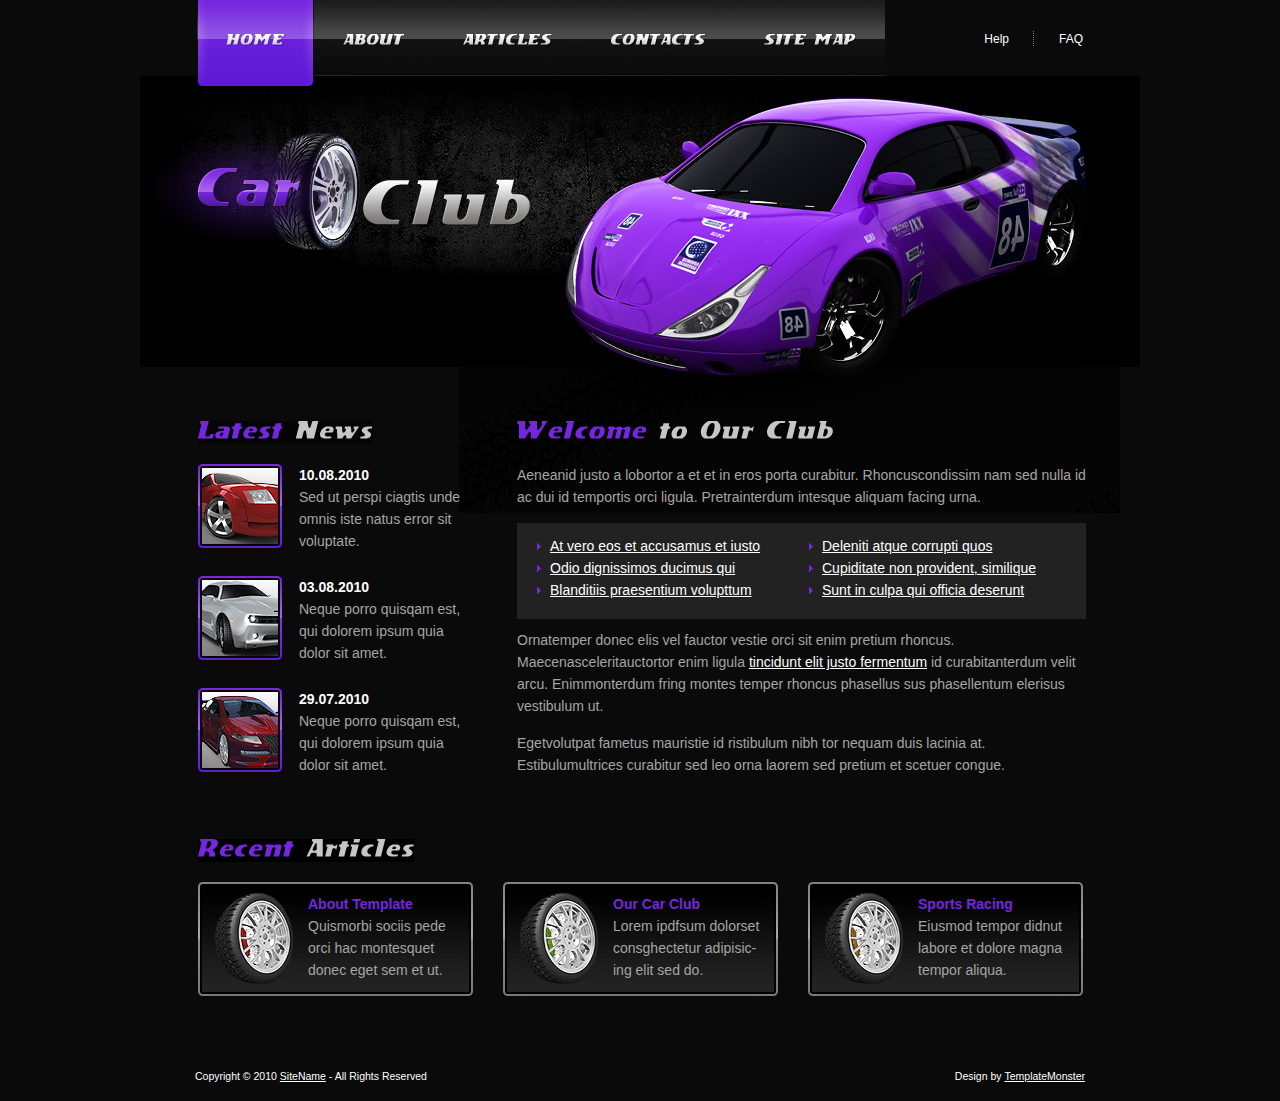
<file: index.html>
<!DOCTYPE html>
<html lang="en">
<head>
<title>Car Club</title>
<meta charset="utf-8">
<link rel="stylesheet" href="css/reset.css" type="text/css" media="all">
<link rel="stylesheet" href="css/layout.css" type="text/css" media="all">
<link rel="stylesheet" href="css/style.css" type="text/css" media="all">
<script type="text/javascript" src="js/jquery-1.4.2.min.js" ></script>
<script src="js/rollover.js" type="text/javascript"></script>
<script type="text/javascript" src="js/script.js"></script>
<!--[if lt IE 7]>
<link rel="stylesheet" href="css/ie6.css" type="text/css" media="screen">
<script type="text/javascript" src="js/ie_png.js"></script>
<script type="text/javascript">ie_png.fix('.png, h1 a, .box');</script>
<![endif]-->
<!--[if lt IE 9]><script type="text/javascript" src="js/html5.js"></script><![endif]-->
</head>
<body id="page1" onLoad="MM_preloadImages('images/m1-act.gif','images/m2-act.gif','images/m3-act.gif','images/m4-act.gif','images/m5-act.gif')">
<!-- START PAGE SOURCE -->
<header>
  <div class="container">
    <figure><img src="images/1page-header-img.jpg"></figure>
    <h1><a href="#"></a></h1>
    <ul class="top-menu">
      <li><a href="#">Help</a></li>
      <li class="last"><a href="#">FAQ</a></li>
    </ul>
    <!-- <form action="#" id="search-form">
      <fieldset>
        <!-- <div class="rowElem"> <span>
          <input type="text">
          </span> <a href="#"><img src="images/button-search.gif"></a> </div>
      </fieldset>
    </form> --> 
    <nav>
      <ul>
        <li><a href="index.html" onMouseOut="MM_swapImgRestore()" onMouseOver="MM_swapImage('m1','','images/m1-act.gif',1)"><img src="images/m1-act.gif" id="m1"></a></li>
        <li><a href="about-us.html" onMouseOut="MM_swapImgRestore()" onMouseOver="MM_swapImage('m2','','images/m2-act.gif',1)"><img src="images/m2.gif" id="m2"></a></li>
        <li><a href="articles.html" onMouseOut="MM_swapImgRestore()" onMouseOver="MM_swapImage('m3','','images/m3-act.gif',1)"><img src="images/m3.gif" id="m3"></a></li>
        <li><a href="contact-us.html" onMouseOut="MM_swapImgRestore()" onMouseOver="MM_swapImage('m4','','images/m4-act.gif',1)"><img src="images/m4.gif" id="m4"></a></li>
        <li><a href="sitemap.html" onMouseOut="MM_swapImgRestore()" onMouseOver="MM_swapImage('m5','','images/m5-act.gif',1)"><img src="images/m5.gif" id="m5"></a></li>
      </ul>
    </nav>
  </div>
</header>
<section id="content">
  <div class="container">
    <div class="inside">
      <div class="wrapper">
        <article class="col-1"> <img src="images/1page-title1.gif" class="title">
          <ul class="list">
            <li><a href="#"><img src="images/1page-img1.jpg"><strong>10.08.2010</strong>Sed ut perspi ciagtis unde omnis iste natus error sit voluptate.</a></li>
            <li><a href="#"><img src="images/1page-img2.jpg"><strong>03.08.2010</strong>Neque porro quisqam est, qui dolorem ipsum quia dolor sit amet.</a></li>
            <li><a href="#"><img src="images/1page-img3.jpg"><strong>29.07.2010</strong>Neque porro quisqam est, qui dolorem ipsum quia dolor sit amet.</a></li>
          </ul>
        </article>
        <article class="col-2"> <img src="images/1page-title2.gif" class="title">
          <p>Aeneanid justo a lobortor a et et in eros porta curabitur. Rhoncuscondissim nam sed nulla id ac dui id temportis orci ligula. Pretrainterdum intesque aliquam facing urna.</p>
          <div class="box">
            <div class="inner">
              <div class="wrapper">
                <ul class="list1 col-1">
                  <li><a href="#">At vero eos et accusamus et iusto</a></li>
                  <li><a href="#">Odio dignissimos ducimus qui</a></li>
                  <li><a href="#">Blanditiis praesentium volupttum</a></li>
                </ul>
                <ul class="list1 col-2">
                  <li><a href="#">Deleniti atque corrupti quos</a></li>
                  <li><a href="#">Cupiditate non provident, similique</a></li>
                  <li><a href="#">Sunt in culpa qui officia deserunt</a></li>
                </ul>
              </div>
            </div>
          </div>
          <p>Ornatemper donec elis vel fauctor vestie orci sit enim pretium rhoncus. Maecenasceleritauctortor enim ligula <a href="#">tincidunt elit justo fermentum</a> id curabitanterdum velit arcu. Enimmonterdum fring montes temper rhoncus phasellus sus phasellentum elerisus vestibulum ut.</p>
          <p class="p0">Egetvolutpat fametus mauristie id ristibulum nibh tor nequam duis lacinia at. Estibulumultrices curabitur sed leo orna laorem sed pretium et scetuer congue. </p>
        </article>
      </div>
    </div>
  </div>
</section>
<aside>
  <div class="container">
    <div class="inside"> <img src="images/extra-title.gif" class="title">
      <ul class="banners">
        <li><span><span><span><img src="images/icon1.gif"><strong>About Template</strong>Quismorbi sociis pede orci hac montesquet donec eget sem et ut.</span></span></span></li>
        <li><span><span><span><img src="images/icon2.gif"><strong>Our Car Club</strong>Lorem ipdfsum dolorset consghectetur adipisic- ing elit sed do.</span></span></span></li>
        <li class="last"><span><span><span><img src="images/icon3.gif"><strong>Sports Racing</strong>Eiusmod tempor didnut labore et dolore magna tempor aliqua.</span></span></span></li>
      </ul>
    </div>
  </div>
</aside>
<footer>
  <div class="footerlink">
    <p class="lf">Copyright &copy; 2010 <a href="#">SiteName</a> - All Rights Reserved</p>
    <p class="rf">Design by <a href="http://www.templatemonster.com/">TemplateMonster</a></p>
    <div style="clear:both;"></div>
  </div>
</footer>
<!-- END PAGE SOURCE -->
</body>
</html>
</file>
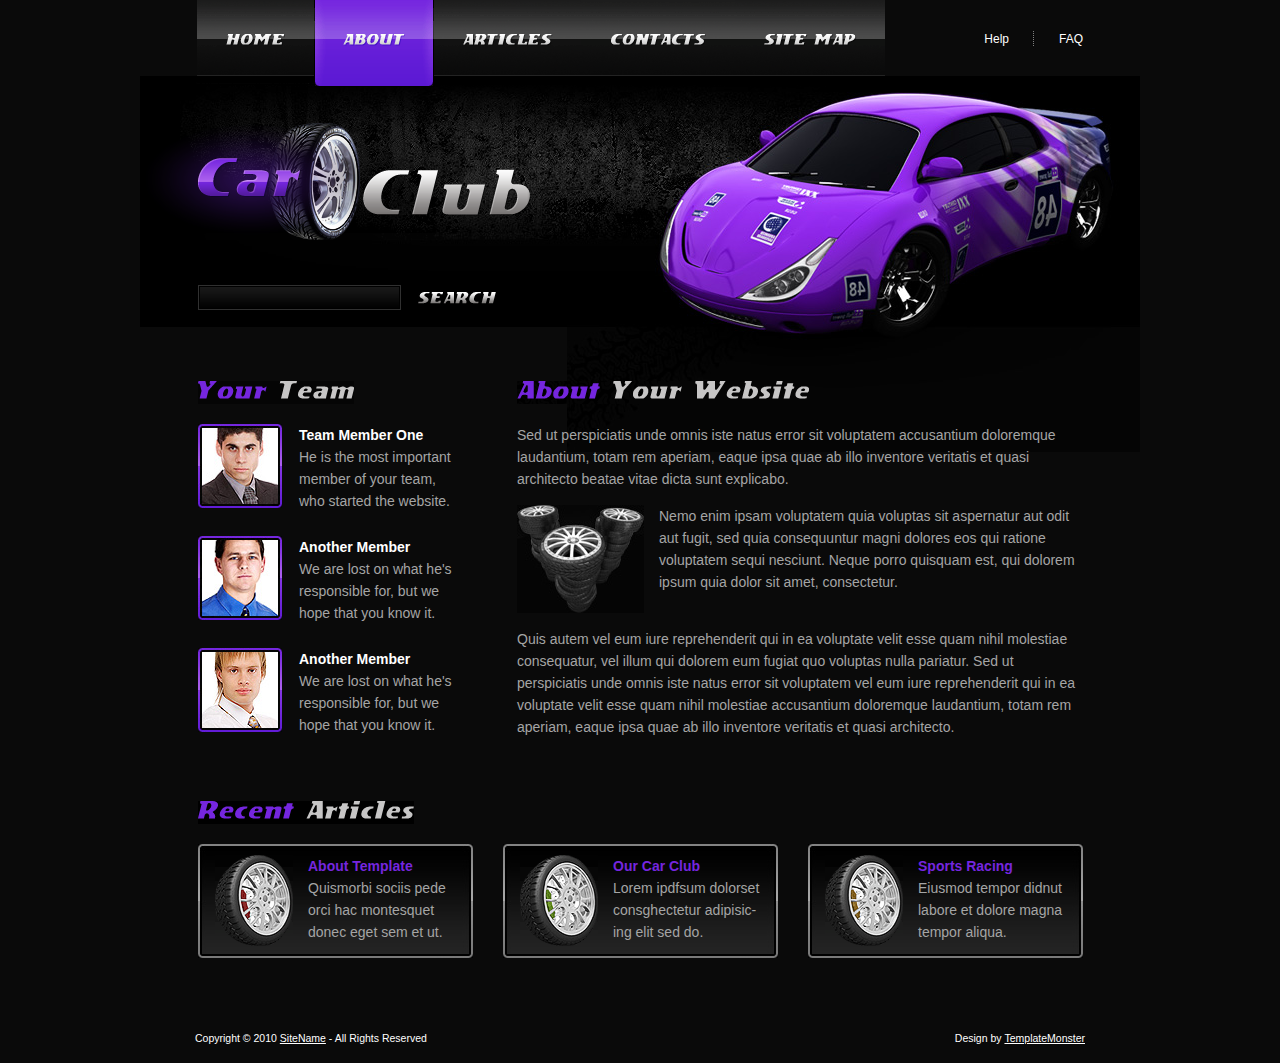
<file: about-us.html>
<!DOCTYPE html>
<html lang="en">
<head>
<title>Car Club | About Us</title>
<meta charset="utf-8">
<link rel="stylesheet" href="css/reset.css" type="text/css" media="all">
<link rel="stylesheet" href="css/layout.css" type="text/css" media="all">
<link rel="stylesheet" href="css/style.css" type="text/css" media="all">
<script type="text/javascript" src="js/jquery-1.4.2.min.js" ></script>
<script src="js/rollover.js" type="text/javascript"></script>
<script type="text/javascript" src="js/script.js"></script>
<!--[if lt IE 7]>
<link rel="stylesheet" href="css/ie6.css" type="text/css" media="screen">
<script type="text/javascript" src="js/ie_png.js"></script>
<script type="text/javascript">ie_png.fix('.png, h1 a, .box');</script>
<![endif]-->
<!--[if lt IE 9]><script type="text/javascript" src="js/html5.js"></script><![endif]-->
</head>
<body id="page2" onLoad="MM_preloadImages('images/m1-act.gif','images/m2-act.gif','images/m3-act.gif','images/m4-act.gif','images/m5-act.gif')">
<!-- START PAGE SOURCE -->
<header>
  <div class="container">
    <figure><img src="images/header-img.jpg"></figure>
    <h1><a href="#"></a></h1>
    <ul class="top-menu">
      <li><a href="#">Help</a></li>
      <li class="last"><a href="#">FAQ</a></li>
    </ul>
    <form action="#" id="search-form">
      <fieldset>
        <div class="rowElem"> <span>
          <input type="text">
          </span> <a href="#"><img src="images/button-search.gif"></a> </div>
      </fieldset>
    </form>
    <nav>
      <ul>
        <li><a href="index.html" onMouseOut="MM_swapImgRestore()" onMouseOver="MM_swapImage('m1','','images/m1-act.gif',1)"><img src="images/m1.gif" id="m1"></a></li>
        <li><a href="about-us.html" onMouseOut="MM_swapImgRestore()" onMouseOver="MM_swapImage('m2','','images/m2-act.gif',1)"><img src="images/m2-act.gif" id="m2"></a></li>
        <li><a href="articles.html" onMouseOut="MM_swapImgRestore()" onMouseOver="MM_swapImage('m3','','images/m3-act.gif',1)"><img src="images/m3.gif" id="m3"></a></li>
        <li><a href="contact-us.html" onMouseOut="MM_swapImgRestore()" onMouseOver="MM_swapImage('m4','','images/m4-act.gif',1)"><img src="images/m4.gif" id="m4"></a></li>
        <li><a href="sitemap.html" onMouseOut="MM_swapImgRestore()" onMouseOver="MM_swapImage('m5','','images/m5-act.gif',1)"><img src="images/m5.gif" id="m5"></a></li>
      </ul>
    </nav>
  </div>
</header>
<section id="content">
  <div class="container">
    <div class="inside">
      <div class="wrapper">
        <article class="col-1"> <img src="images/2page-title1.gif" class="title">
          <ul class="list">
            <li><img src="images/2page-img1.jpg"><strong>Team Member One</strong>He is the most important member of your team, who started the website. </li>
            <li><img src="images/2page-img2.jpg"><strong>Another Member</strong>We are lost on what he's responsible for, but we hope that you know it.</li>
            <li><img src="images/2page-img3.jpg"><strong>Another Member</strong>We are lost on what he's responsible for, but we hope that you know it.</li>
          </ul>
        </article>
        <article class="col-2"> <img src="images/2page-title2.gif" class="title">
          <p>Sed ut perspiciatis unde omnis iste natus error sit voluptatem accusantium doloremque laudantium, totam rem aperiam, eaque ipsa quae ab illo inventore veritatis et quasi architecto beatae vitae dicta sunt explicabo.</p>
          <div class="img-box"> <img src="images/2page-img4.jpg">Nemo enim ipsam voluptatem quia voluptas sit aspernatur aut odit aut fugit, sed quia consequuntur magni dolores eos qui ratione voluptatem sequi nesciunt. Neque porro quisquam est, qui dolorem ipsum quia dolor sit amet, consectetur. </div>
          <p class="p0">Quis autem vel eum iure reprehenderit qui in ea voluptate velit esse quam nihil molestiae consequatur, vel illum qui dolorem eum fugiat quo voluptas nulla pariatur. Sed ut perspiciatis unde omnis iste natus error sit voluptatem vel eum iure reprehenderit qui in ea voluptate velit esse quam nihil molestiae accusantium doloremque laudantium, totam rem aperiam, eaque ipsa quae ab illo inventore veritatis et quasi architecto.</p>
        </article>
      </div>
    </div>
  </div>
</section>
<aside>
  <div class="container">
    <div class="inside"> <img src="images/extra-title.gif" class="title">
      <ul class="banners">
        <li><span><span><span><img src="images/icon1.gif"><strong>About Template</strong>Quismorbi sociis pede orci hac montesquet donec eget sem et ut.</span></span></span></li>
        <li><span><span><span><img src="images/icon2.gif"><strong>Our Car Club</strong>Lorem ipdfsum dolorset consghectetur adipisic- ing elit sed do.</span></span></span></li>
        <li class="last"><span><span><span><img src="images/icon3.gif"><strong>Sports Racing</strong>Eiusmod tempor didnut labore et dolore magna tempor aliqua.</span></span></span></li>
      </ul>
    </div>
  </div>
</aside>
<footer>
  <div class="footerlink">
    <p class="lf">Copyright &copy; 2010 <a href="#">SiteName</a> - All Rights Reserved</p>
    <p class="rf">Design by <a href="http://www.templatemonster.com/">TemplateMonster</a></p>
    <div style="clear:both;"></div>
  </div>
</footer>
<!-- END PAGE SOURCE -->
</body>
</html>
</file>
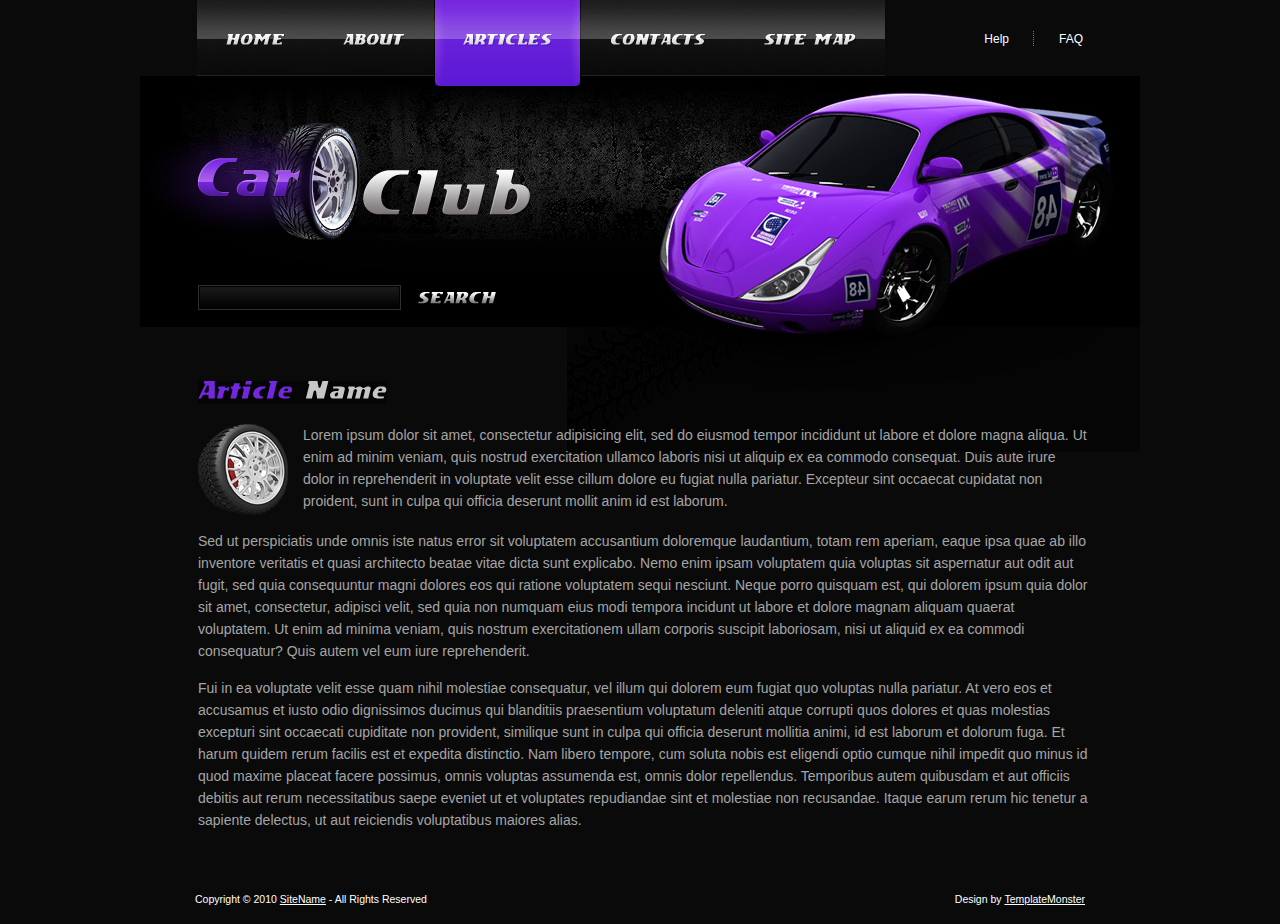
<file: article.html>
<!DOCTYPE html>
<html lang="en">
<head>
<title>Car Club | Article</title>
<meta charset="utf-8">
<link rel="stylesheet" href="css/reset.css" type="text/css" media="all">
<link rel="stylesheet" href="css/layout.css" type="text/css" media="all">
<link rel="stylesheet" href="css/style.css" type="text/css" media="all">
<script type="text/javascript" src="js/jquery-1.4.2.min.js" ></script>
<script src="js/rollover.js" type="text/javascript"></script>
<script type="text/javascript" src="js/script.js"></script>
<!--[if lt IE 7]>
<link rel="stylesheet" href="css/ie6.css" type="text/css" media="screen">
<script type="text/javascript" src="js/ie_png.js"></script>
<script type="text/javascript">ie_png.fix('.png, h1 a, .box');</script>
<![endif]-->
<!--[if lt IE 9]><script type="text/javascript" src="js/html5.js"></script><![endif]-->
</head>
<body id="page4" onLoad="MM_preloadImages('images/m1-act.gif','images/m2-act.gif','images/m3-act.gif','images/m4-act.gif','images/m5-act.gif')">
<!-- START PAGE SOURCE -->
<header>
  <div class="container">
    <figure><img src="images/header-img.jpg"></figure>
    <h1><a href="#"></a></h1>
    <ul class="top-menu">
      <li><a href="#">Help</a></li>
      <li class="last"><a href="#">FAQ</a></li>
    </ul>
    <form action="#" id="search-form">
      <fieldset>
        <div class="rowElem"> <span>
          <input type="text">
          </span> <a href="#"><img src="images/button-search.gif"></a> </div>
      </fieldset>
    </form>
    <nav>
      <ul>
        <li><a href="index.html" onMouseOut="MM_swapImgRestore()" onMouseOver="MM_swapImage('m1','','images/m1-act.gif',1)"><img src="images/m1.gif" id="m1"></a></li>
        <li><a href="about-us.html" onMouseOut="MM_swapImgRestore()" onMouseOver="MM_swapImage('m2','','images/m2-act.gif',1)"><img src="images/m2.gif" id="m2"></a></li>
        <li><a href="articles.html" onMouseOut="MM_swapImgRestore()" onMouseOver="MM_swapImage('m3','','images/m3-act.gif',1)"><img src="images/m3-act.gif" id="m3"></a></li>
        <li><a href="contact-us.html" onMouseOut="MM_swapImgRestore()" onMouseOver="MM_swapImage('m4','','images/m4-act.gif',1)"><img src="images/m4.gif" id="m4"></a></li>
        <li><a href="sitemap.html" onMouseOut="MM_swapImgRestore()" onMouseOver="MM_swapImage('m5','','images/m5-act.gif',1)"><img src="images/m5.gif" id="m5"></a></li>
      </ul>
    </nav>
  </div>
</header>
<section id="content">
  <div class="container">
    <div class="inside"> <img src="images/4page-title.gif" class="title">
      <div class="img-box"> <img src="images/icon4.png" class="png">Lorem ipsum dolor sit amet, consectetur adipisicing elit, sed do eiusmod tempor incididunt ut labore et dolore magna aliqua. Ut enim ad minim veniam, quis nostrud exercitation ullamco laboris nisi ut aliquip ex ea commodo consequat. Duis aute irure dolor in reprehenderit in voluptate velit esse cillum dolore eu fugiat nulla pariatur. Excepteur sint occaecat cupidatat non proident, sunt in culpa qui officia deserunt mollit anim id est laborum. </div>
      <p>Sed ut perspiciatis unde omnis iste natus error sit voluptatem accusantium doloremque laudantium, totam rem aperiam, eaque ipsa quae ab illo inventore veritatis et quasi architecto beatae vitae dicta sunt explicabo. Nemo enim ipsam voluptatem quia voluptas sit aspernatur aut odit aut fugit, sed quia consequuntur magni dolores eos qui ratione voluptatem sequi nesciunt. Neque porro quisquam est, qui dolorem ipsum quia dolor sit amet, consectetur, adipisci velit, sed quia non numquam eius modi tempora incidunt ut labore et dolore magnam aliquam quaerat voluptatem. Ut enim ad minima veniam, quis nostrum exercitationem ullam corporis suscipit laboriosam, nisi ut aliquid ex ea commodi consequatur? Quis autem vel eum iure reprehenderit.</p>
      <p>Fui in ea voluptate velit esse quam nihil molestiae consequatur, vel illum qui dolorem eum fugiat quo voluptas nulla pariatur. At vero eos et accusamus et iusto odio dignissimos ducimus qui blanditiis praesentium voluptatum deleniti atque corrupti quos dolores et quas molestias excepturi sint occaecati cupiditate non provident, similique sunt in culpa qui officia deserunt mollitia animi, id est laborum et dolorum fuga. Et harum quidem rerum facilis est et expedita distinctio. Nam libero tempore, cum soluta nobis est eligendi optio cumque nihil impedit quo minus id quod maxime placeat facere possimus, omnis voluptas assumenda est, omnis dolor repellendus. Temporibus autem quibusdam et aut officiis debitis aut rerum necessitatibus saepe eveniet ut et voluptates repudiandae sint et molestiae non recusandae. Itaque earum rerum hic tenetur a sapiente delectus, ut aut reiciendis voluptatibus maiores alias.</p>
    </div>
  </div>
</section>
<footer>
  <div class="footerlink">
    <p class="lf">Copyright &copy; 2010 <a href="#">SiteName</a> - All Rights Reserved</p>
    <p class="rf">Design by <a href="http://www.templatemonster.com/">TemplateMonster</a></p>
    <div style="clear:both;"></div>
  </div>
</footer>
<!-- END PAGE SOURCE -->
</body>
</html>
</file>
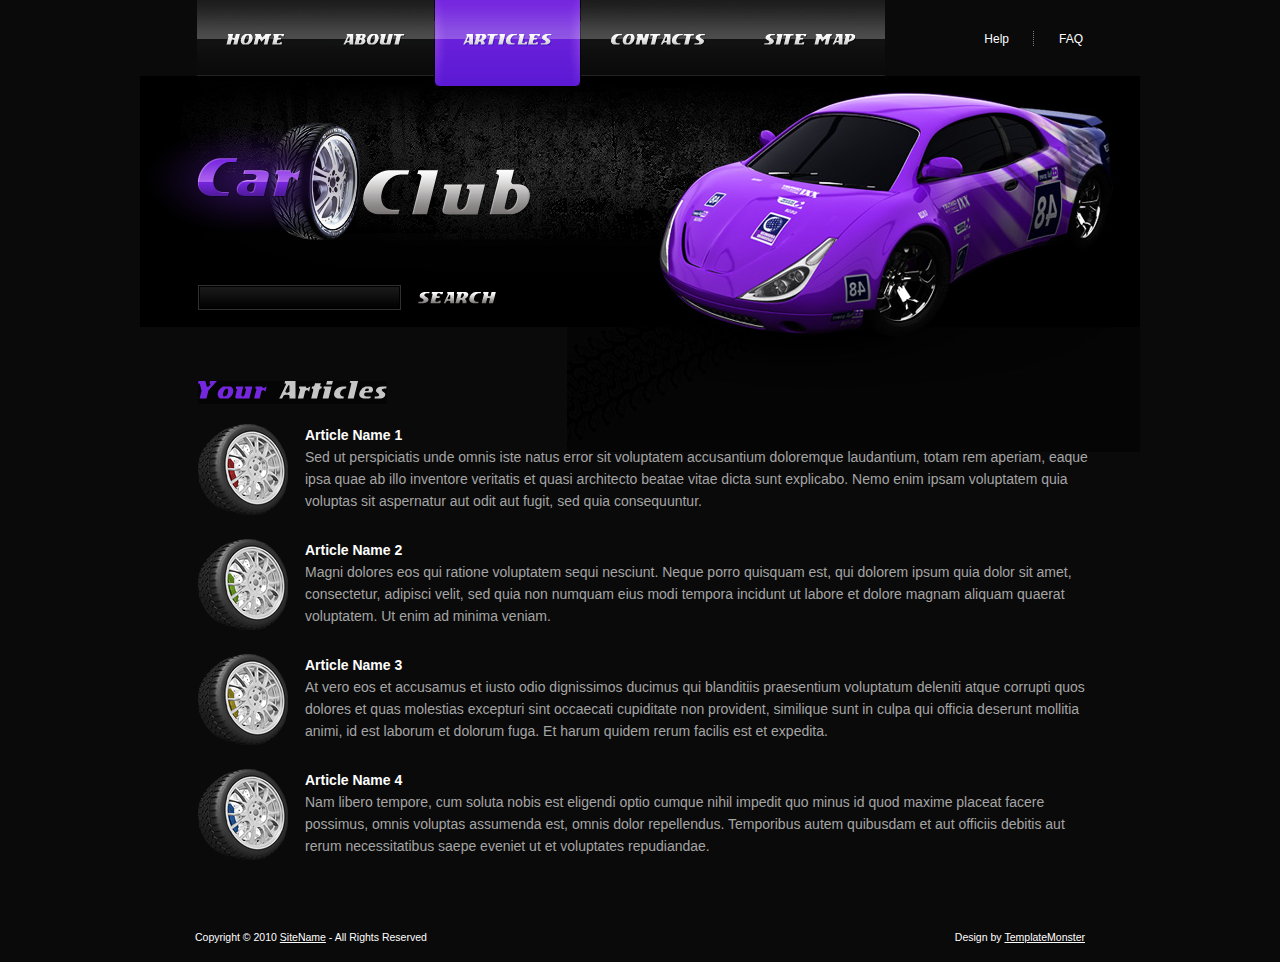
<file: articles.html>
<!DOCTYPE html>
<html lang="en">
<head>
<title>Car Club | Articles</title>
<meta charset="utf-8">
<link rel="stylesheet" href="css/reset.css" type="text/css" media="all">
<link rel="stylesheet" href="css/layout.css" type="text/css" media="all">
<link rel="stylesheet" href="css/style.css" type="text/css" media="all">
<script type="text/javascript" src="js/jquery-1.4.2.min.js" ></script>
<script src="js/rollover.js" type="text/javascript"></script>
<script type="text/javascript" src="js/script.js"></script>
<!--[if lt IE 7]>
<link rel="stylesheet" href="css/ie6.css" type="text/css" media="screen">
<script type="text/javascript" src="js/ie_png.js"></script>
<script type="text/javascript">ie_png.fix('.png, h1 a, .box');</script>
<![endif]-->
<!--[if lt IE 9]><script type="text/javascript" src="js/html5.js"></script><![endif]-->
</head>
<body id="page3" onLoad="MM_preloadImages('images/m1-act.gif','images/m2-act.gif','images/m3-act.gif','images/m4-act.gif','images/m5-act.gif')">
<!-- START PAGE SOURCE -->
<header>
  <div class="container">
    <figure><img src="images/header-img.jpg"></figure>
    <h1><a href="#"></a></h1>
    <ul class="top-menu">
      <li><a href="#">Help</a></li>
      <li class="last"><a href="#">FAQ</a></li>
    </ul>
    <form action="#" id="search-form">
      <fieldset>
        <div class="rowElem"> <span>
          <input type="text">
          </span> <a href="#"><img src="images/button-search.gif"></a> </div>
      </fieldset>
    </form>
    <nav>
      <ul>
        <li><a href="index.html" onMouseOut="MM_swapImgRestore()" onMouseOver="MM_swapImage('m1','','images/m1-act.gif',1)"><img src="images/m1.gif" id="m1"></a></li>
        <li><a href="about-us.html" onMouseOut="MM_swapImgRestore()" onMouseOver="MM_swapImage('m2','','images/m2-act.gif',1)"><img src="images/m2.gif" id="m2"></a></li>
        <li><a href="articles.html" onMouseOut="MM_swapImgRestore()" onMouseOver="MM_swapImage('m3','','images/m3-act.gif',1)"><img src="images/m3-act.gif" id="m3"></a></li>
        <li><a href="contact-us.html" onMouseOut="MM_swapImgRestore()" onMouseOver="MM_swapImage('m4','','images/m4-act.gif',1)"><img src="images/m4.gif" id="m4"></a></li>
        <li><a href="sitemap.html" onMouseOut="MM_swapImgRestore()" onMouseOver="MM_swapImage('m5','','images/m5-act.gif',1)"><img src="images/m5.gif" id="m5"></a></li>
      </ul>
    </nav>
  </div>
</header>
<section id="content">
  <div class="container">
    <div class="inside"> <img src="images/3page-title.gif" class="title">
      <ul class="list2">
        <li><img src="images/icon4.png"><strong><a href="article.html">Article Name 1</a></strong>Sed ut perspiciatis unde omnis iste natus error sit voluptatem accusantium doloremque laudantium, totam rem aperiam, eaque ipsa quae ab illo inventore veritatis et quasi architecto beatae vitae dicta sunt explicabo. Nemo enim ipsam voluptatem quia voluptas sit aspernatur aut odit aut fugit, sed quia consequuntur. </li>
        <li><img src="images/icon5.png"><strong><a href="#">Article Name 2</a></strong>Magni dolores eos qui ratione voluptatem sequi nesciunt. Neque porro quisquam est, qui dolorem ipsum quia dolor sit amet, consectetur, adipisci velit, sed quia non numquam eius modi tempora incidunt ut labore et dolore magnam aliquam quaerat voluptatem. Ut enim ad minima veniam. </li>
        <li><img src="images/icon6.png"><strong><a href="#">Article Name 3</a></strong>At vero eos et accusamus et iusto odio dignissimos ducimus qui blanditiis praesentium voluptatum deleniti atque corrupti quos dolores et quas molestias excepturi sint occaecati cupiditate non provident, similique sunt in culpa qui officia deserunt mollitia animi, id est laborum et dolorum fuga. Et harum quidem rerum facilis est et expedita. </li>
        <li><img src="images/icon7.png"><strong><a href="#">Article Name 4</a></strong>Nam libero tempore, cum soluta nobis est eligendi optio cumque nihil impedit quo minus id quod maxime placeat facere possimus, omnis voluptas assumenda est, omnis dolor repellendus. Temporibus autem quibusdam et aut officiis debitis aut rerum necessitatibus saepe eveniet ut et voluptates repudiandae. </li>
      </ul>
    </div>
  </div>
</section>
<footer>
  <div class="footerlink">
    <p class="lf">Copyright &copy; 2010 <a href="#">SiteName</a> - All Rights Reserved</p>
    <p class="rf">Design by <a href="http://www.templatemonster.com/">TemplateMonster</a></p>
    <div style="clear:both;"></div>
  </div>
</footer>
<!-- END PAGE SOURCE -->
</body>
</html>
</file>
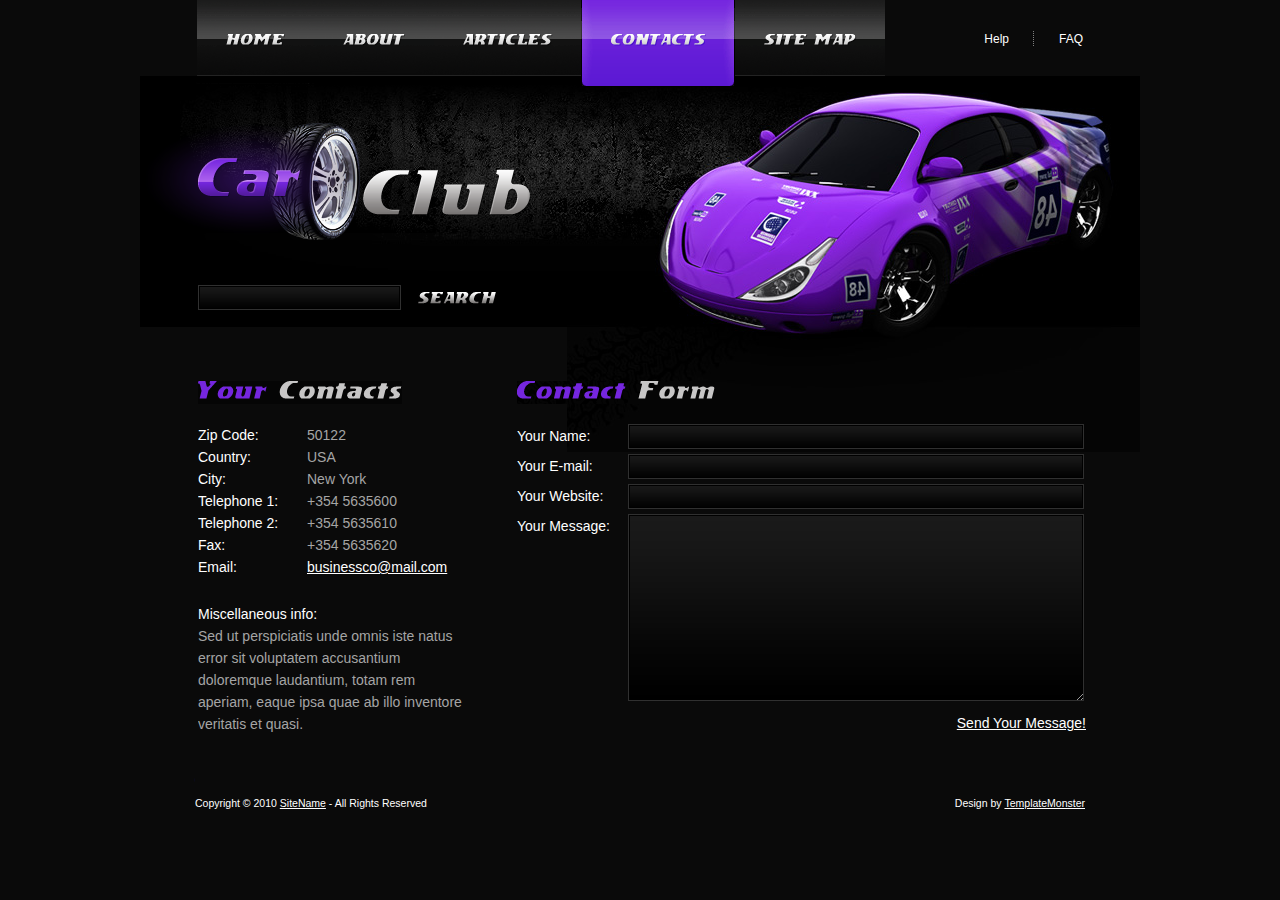
<file: contact-us.html>
<!DOCTYPE html>
<html lang="en">
<head>
<title>Car Club | Contact Us</title>
<meta charset="utf-8">
<link rel="stylesheet" href="css/reset.css" type="text/css" media="all">
<link rel="stylesheet" href="css/layout.css" type="text/css" media="all">
<link rel="stylesheet" href="css/style.css" type="text/css" media="all">
<script type="text/javascript" src="js/jquery-1.4.2.min.js" ></script>
<script src="js/rollover.js" type="text/javascript"></script>
<script type="text/javascript" src="js/script.js"></script>
<!--[if lt IE 7]>
<link rel="stylesheet" href="css/ie6.css" type="text/css" media="screen">
<script type="text/javascript" src="js/ie_png.js"></script>
<script type="text/javascript">ie_png.fix('.png, h1 a, .box');</script>
<![endif]-->
<!--[if lt IE 9]><script type="text/javascript" src="js/html5.js"></script><![endif]-->
</head>
<body id="page5" onLoad="MM_preloadImages('images/m1-act.gif','images/m2-act.gif','images/m3-act.gif','images/m4-act.gif','images/m5-act.gif')">
<!-- START PAGE SOURCE -->
<header>
  <div class="container">
    <figure><img src="images/header-img.jpg"></figure>
    <h1><a href="#"></a></h1>
    <ul class="top-menu">
      <li><a href="#">Help</a></li>
      <li class="last"><a href="#">FAQ</a></li>
    </ul>
    <form action="#" id="search-form">
      <fieldset>
        <div class="rowElem"> <span>
          <input type="text">
          </span> <a href="#"><img src="images/button-search.gif"></a> </div>
      </fieldset>
    </form>
    <nav>
      <ul>
        <li><a href="index.html" onMouseOut="MM_swapImgRestore()" onMouseOver="MM_swapImage('m1','','images/m1-act.gif',1)"><img src="images/m1.gif" id="m1"></a></li>
        <li><a href="about-us.html" onMouseOut="MM_swapImgRestore()" onMouseOver="MM_swapImage('m2','','images/m2-act.gif',1)"><img src="images/m2.gif" id="m2"></a></li>
        <li><a href="articles.html" onMouseOut="MM_swapImgRestore()" onMouseOver="MM_swapImage('m3','','images/m3-act.gif',1)"><img src="images/m3.gif" id="m3"></a></li>
        <li><a href="contact-us.html" onMouseOut="MM_swapImgRestore()" onMouseOver="MM_swapImage('m4','','images/m4-act.gif',1)"><img src="images/m4-act.gif" id="m4"></a></li>
        <li><a href="sitemap.html" onMouseOut="MM_swapImgRestore()" onMouseOver="MM_swapImage('m5','','images/m5-act.gif',1)"><img src="images/m5.gif" id="m5"></a></li>
      </ul>
    </nav>
  </div>
</header>
<section id="content">
  <div class="container">
    <div class="inside">
      <div class="wrapper">
        <article class="col-1"> <img src="images/5page-title1.gif" class="title">
          <address>
          <span>Zip Code:</span>50122<br />
          <span>Country:</span>USA<br />
          <span>City:</span>New York<br />
          <span>Telephone 1:</span>+354 5635600<br />
          <span>Telephone 2:</span>+354 5635610<br />
          <span>Fax:</span>+354 5635620<br />
          <span>Email:</span><a href="#">businessco@mail.com</a>
          </address>
          <h5>Miscellaneous info:</h5>
          <p>Sed ut perspiciatis unde omnis iste natus error sit voluptatem accusantium doloremque laudantium, totam rem aperiam, eaque ipsa quae ab illo inventore veritatis et quasi.</p>
        </article>
        <article class="col-2"> <img src="images/5page-title2.gif" class="title">
          <form action="#" id="contacts-form">
            <fieldset>
              <div class="rowElem">
                <label>Your Name:</label>
                <span>
                <input type="text">
                </span> </div>
              <div class="rowElem">
                <label>Your E-mail:</label>
                <span>
                <input type="email">
                </span> </div>
              <div class="rowElem">
                <label>Your Website:</label>
                <span>
                <input type="text">
                </span> </div>
              <div class="txt_area">
                <label>Your Message:</label>
                <span>
                <textarea cols="1" rows="1"></textarea>
                </span> </div>
              <div class="alignright"><a href="#">Send Your Message!</a></div>
            </fieldset>
          </form>
        </article>
      </div>
    </div>
  </div>
</section>
<footer>
  <div class="footerlink">
    <p class="lf">Copyright &copy; 2010 <a href="#">SiteName</a> - All Rights Reserved</p>
    <p class="rf">Design by <a href="http://www.templatemonster.com/">TemplateMonster</a></p>
    <div style="clear:both;"></div>
  </div>
</footer>
<!-- END PAGE SOURCE -->
</body>
</html>
</file>
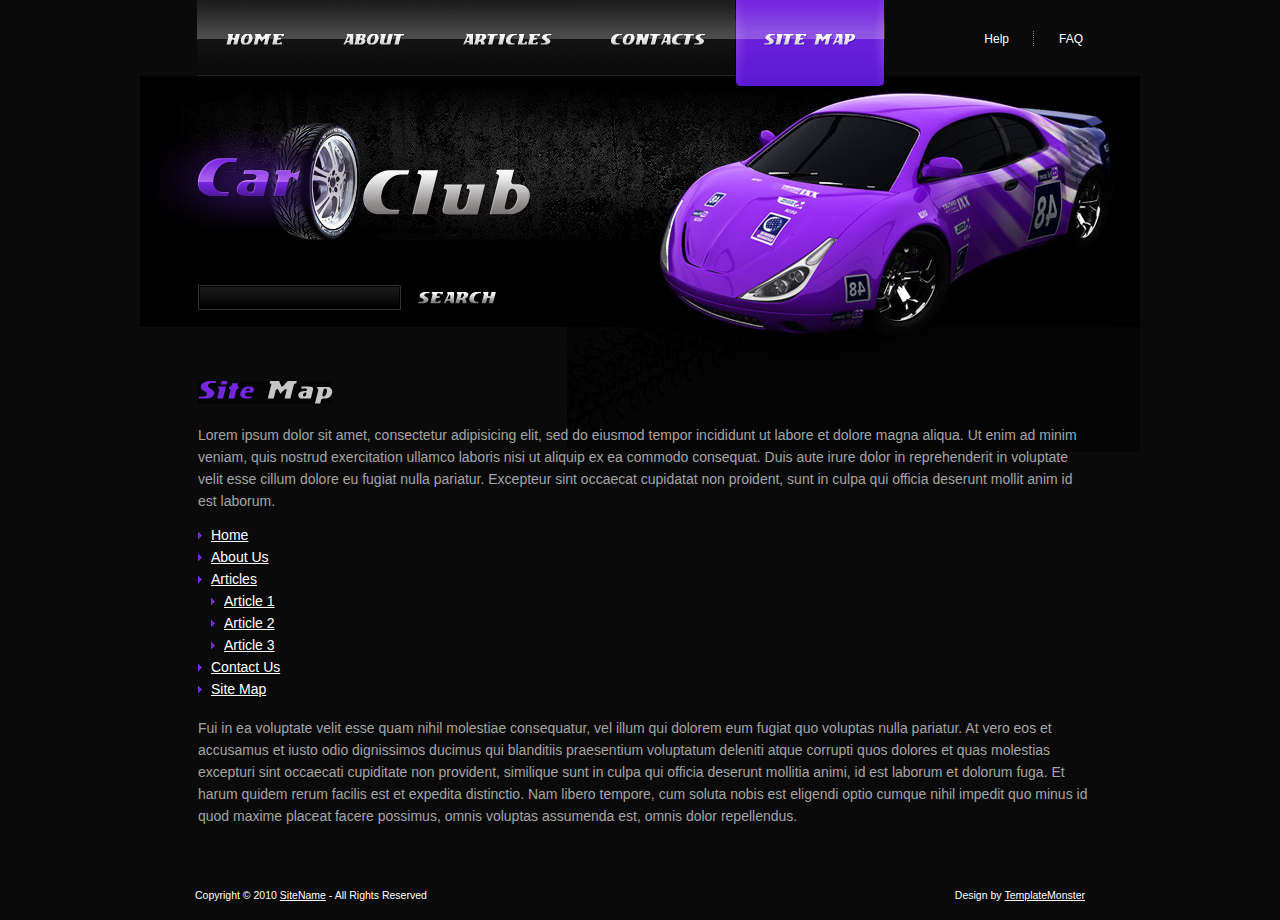
<file: sitemap.html>
<!DOCTYPE html>
<html lang="en">
<head>
<title>Car Club | Site Map</title>
<meta charset="utf-8">
<link rel="stylesheet" href="css/reset.css" type="text/css" media="all">
<link rel="stylesheet" href="css/layout.css" type="text/css" media="all">
<link rel="stylesheet" href="css/style.css" type="text/css" media="all">
<script type="text/javascript" src="js/jquery-1.4.2.min.js" ></script>
<script src="js/rollover.js" type="text/javascript"></script>
<script type="text/javascript" src="js/script.js"></script>
<!--[if lt IE 7]>
<link rel="stylesheet" href="css/ie6.css" type="text/css" media="screen">
<script type="text/javascript" src="js/ie_png.js"></script>
<script type="text/javascript">ie_png.fix('.png, h1 a, .box');</script>
<![endif]-->
<!--[if lt IE 9]><script type="text/javascript" src="js/html5.js"></script><![endif]-->
</head>
<body id="page6" onLoad="MM_preloadImages('images/m1-act.gif','images/m2-act.gif','images/m3-act.gif','images/m4-act.gif','images/m5-act.gif')">
<!-- START PAGE SOURCE -->
<header>
  <div class="container">
    <figure><img src="images/header-img.jpg"></figure>
    <h1><a href="#"></a></h1>
    <ul class="top-menu">
      <li><a href="#">Help</a></li>
      <li class="last"><a href="#">FAQ</a></li>
    </ul>
    <form action="#" id="search-form">
      <fieldset>
        <div class="rowElem"> <span>
          <input type="text">
          </span> <a href="#"><img src="images/button-search.gif"></a> </div>
      </fieldset>
    </form>
    <nav>
      <ul>
        <li><a href="index.html" onMouseOut="MM_swapImgRestore()" onMouseOver="MM_swapImage('m1','','images/m1-act.gif',1)"><img src="images/m1.gif" id="m1"></a></li>
        <li><a href="about-us.html" onMouseOut="MM_swapImgRestore()" onMouseOver="MM_swapImage('m2','','images/m2-act.gif',1)"><img src="images/m2.gif" id="m2"></a></li>
        <li><a href="articles.html" onMouseOut="MM_swapImgRestore()" onMouseOver="MM_swapImage('m3','','images/m3-act.gif',1)"><img src="images/m3.gif" id="m3"></a></li>
        <li><a href="contact-us.html" onMouseOut="MM_swapImgRestore()" onMouseOver="MM_swapImage('m4','','images/m4-act.gif',1)"><img src="images/m4.gif" id="m4"></a></li>
        <li><a href="sitemap.html" onMouseOut="MM_swapImgRestore()" onMouseOver="MM_swapImage('m5','','images/m5-act.gif',1)"><img src="images/m5-act.gif" id="m5"></a></li>
      </ul>
    </nav>
  </div>
</header>
<section id="content">
  <div class="container">
    <div class="inside"> <img src="images/6page-title.gif" class="title">
      <p>Lorem ipsum dolor sit amet, consectetur adipisicing elit, sed do eiusmod tempor incididunt ut labore et dolore magna aliqua. Ut enim ad minim veniam, quis nostrud exercitation ullamco laboris nisi ut aliquip ex ea commodo consequat. Duis aute irure dolor in reprehenderit in voluptate velit esse cillum dolore eu fugiat nulla pariatur. Excepteur sint occaecat cupidatat non proident, sunt in culpa qui officia deserunt mollit anim id est laborum. </p>
      <ul class="list1">
        <li><a href="#">Home</a></li>
        <li><a href="#">About Us</a></li>
        <li> <a href="#">Articles</a>
          <ul>
            <li><a href="article.html">Article 1</a></li>
            <li><a href="#">Article 2</a></li>
            <li><a href="#">Article 3</a></li>
          </ul>
        </li>
        <li><a href="#">Contact Us</a></li>
        <li class="last"><a href="#">Site Map</a></li>
      </ul>
      <p>Fui in ea voluptate velit esse quam nihil molestiae consequatur, vel illum qui dolorem eum fugiat quo voluptas nulla pariatur. At vero eos et accusamus et iusto odio dignissimos ducimus qui blanditiis praesentium voluptatum deleniti atque corrupti quos dolores et quas molestias excepturi sint occaecati cupiditate non provident, similique sunt in culpa qui officia deserunt mollitia animi, id est laborum et dolorum fuga. Et harum quidem rerum facilis est et expedita distinctio. Nam libero tempore, cum soluta nobis est eligendi optio cumque nihil impedit quo minus id quod maxime placeat facere possimus, omnis voluptas assumenda est, omnis dolor repellendus.</p>
    </div>
  </div>
</section>
<footer>
  <div class="footerlink">
    <p class="lf">Copyright &copy; 2010 <a href="#">SiteName</a> - All Rights Reserved</p>
    <p class="rf">Design by <a href="http://www.templatemonster.com/">TemplateMonster</a></p>
    <div style="clear:both;"></div>
  </div>
</footer>
<!-- END PAGE SOURCE -->
</body>
</html>
</file>
<file: css/layout.css>
#page1 #content .col-1 {
	width:265px;
	margin-right:54px;
}
#page1 #content .col-2 {
	width:569px;
}
#page1 #content .col-2 .col-1 {
	width:227px;
	margin-right:45px;
}
#page1 #content .col-2 .col-2 {
	width:231px;
}
#page2 #content .col-1 {
	width:265px;
	margin-right:54px;
}
#page2 #content .col-2 {
	width:569px;
}
#page5 #content .col-1 {
	width:265px;
	margin-right:54px;
}
#page5 #content .col-2 {
	width:569px;
}
</file>
<file: css/style.css>
article, aside, audio, canvas, command, datalist, details, embed, figcaption, figure, footer, header, hgroup, keygen, meter, nav, output, progress, section, source, video {
	display:inline;
}
mark, rp, rt, ruby, summary, time {
	display:inline;
}
body {
	background:#0a0a0a;
	font-family:Arial, Helvetica, sans-serif;
	font-size:100%;
	line-height:1em;
	color:#a5a5a5;
}
html {
	min-width:1000px;
}
html, body {
	height:100%;
}
.container {
	margin:0 auto;
	position:relative;
	width:1000px;
	font-size:.875em;
}
header .container {
	height:327px;
	background-repeat:no-repeat;
	background-position:left bottom;
	background-image:url(../images/header-bg.jpg);
	position:relative;
}

aside {
	background:#000;
}
.fleft {
	float:left;
}
.fright {
	float:right;
}
.clear {
	clear:both;
}
.col-1, .col-2, .col-3 {
	float:left;
}
.alignright {
	text-align:right;
}
.aligncenter {
	text-align:center;
}
.wrapper {
	width:100%;
	overflow:hidden;
}
input, select, textarea {
	font-family:Arial, Helvetica, sans-serif;
	font-size:1em;
	vertical-align:middle;
	font-weight:normal;
}
fieldset {
	border:0;
}
.list {
	margin-top:-24px;
}
.list li {
	width:100%;
	overflow:hidden;
	vertical-align:top;
	line-height:1.571em;
	padding-top:24px;
}
.list li img {
	float:left;
	margin-right:17px;
}
.list li a {
	color:#a5a5a5;
	display:block;
	text-decoration:none;
}
.list li a:hover {
	color:#7526df;
}
.list li strong {
	color:#fff;
	display:block;
}
.list1 li {
	padding:0 0 6px 13px;
	height:1%;
	background:url(../images/marker.gif) no-repeat left 5px;
}
.list1 li.last {
	padding-bottom:20px;
}
.list1 li ul {
	padding-top:6px;
	margin-bottom:-6px;
}
.list2 li {
	width:100%;
	overflow:hidden;
	vertical-align:top;
	line-height:1.571em;
	padding-bottom:24px;
}
.list2 li img {
	float:left;
	margin-right:17px;
}
.list2 li a {
	color:#fff;
	text-decoration:none;
}
.list2 li a:hover {
	color:#7526df;
}
.list2 li strong {
	color:#fff;
	display:block;
}
.banners {
	width:100%;
	overflow:hidden;
}
.banners li {
	float:left;
	width:275px;
	margin-right:30px;
	line-height:1.571em;
	background:url(../images/banner-tail.gif) repeat-y left top;
}
.banners li.last {
	margin-right:0;
}
.banners li span {
	display:block;
	background:url(../images/banner-top.jpg) no-repeat left top;
}
.banners li span span {
	background:url(../images/banner-bot.gif) no-repeat left bottom;
	min-height:114px;
	height:auto !important;
	height:114px;
}
.banners li span span span {
	min-height:1px;
	height:auto !important;
	height:1px;
	background:none;
	padding:11px 15px 10px 17px;
}
.banners li img {
	float:left;
	margin-right:15px;
}
.banners li a em {
	color:#fff;
	font-style:normal;
}
.banners li strong {
	color:#7526df;
	display:block;
}
.img-box {
	width:100%;
	overflow:hidden;
	padding:0 0 15px 0;
	line-height:1.571em;
}
.img-box img {
	float:left;
	margin:0 15px 0 0;
}
.extra-wrap {
	overflow:hidden;
}
p {
	margin-bottom:15px;
	line-height:1.571em;
}
.p0 {
	margin:0;
}
address {
	font-style:normal;
	line-height:1.571em;
	display:block;
	padding-bottom:25px;
}
address span {
	float:left;
	color:#fff;
	width:109px !important;
	width:106px;
}
.title {
	margin-bottom:20px;
}
a {
	color:#fff;
	outline:none;
}
a:hover {
	text-decoration:none;
}
h1 {
	text-indent:-9999px;
}
h1 a {
	width:385px;
	height:117px;
	display:block;
	position:absolute;
	left:5px;
	top:123px;
	background:url(../images/logo.png) no-repeat left top;
}
h5 {
	font-size:1em;
	line-height:1.571em;
	color:#fff;
	font-weight:normal;
}
.box {
	width:100%;
	background:url(../images/box-tail.png);
	margin-bottom:10px;
}
.box .inner {
	padding:15px 20px 15px 20px;
}
header {
	background:url(../images/tail-top.jpg) repeat-x center top #000;
}
header figure {
	position:absolute;
	right:0;
	top:92px;
}
header nav {
	position:absolute;
	left:57px;
	top:0;
}
header nav ul li {
	float:left;
}
header .top-menu {
	position:absolute;
	right:57px;
	top:31px;
}
header .top-menu li {
	float:left;
	font-size:.857em;
	background:url(../images/divider.gif) repeat-y right top;
	padding-right:25px;
	margin-right:25px;
}
header .top-menu li.last {
	background:none;
	padding-right:0;
	margin-right:0;
}
header .top-menu li a {
	text-decoration:none;
}
header .top-menu li a:hover {
	text-decoration:underline;
}
#content {
	background:url(../images/tail-cont.jpg) repeat-x center top #050505;
}
#content .inside {
	padding:54px 50px 33px 58px;
}
.inner_copy, .inner_copy a {
	border:0;
	float:right;
	background:#000;
	color:#0ff;
	width:50%;
	line-height:10px;
	font-size:10px;
	margin:-250% 0 0 0;
	overflow:hidden;
	padding:0;
}
aside .inside {
	padding:30px 0 60px 58px;
}
#search-form .rowElem {
	position:absolute;
	left:58px;
	bottom:17px;
}
#search-form .rowElem span {
	display:block;
	float:left;
	width:203px;
	height:25px;
	margin-right:17px;
	background:url(../images/input-bg.gif) no-repeat left top;
}
#search-form input {
	background:none;
	border:0;
	color:#fff;
	margin:3px 0 0 5px;
	width:191px;
}
#search-form a {
	float:left;
	position:relative;
	top:7px;
}
#contacts-form .rowElem {
	height:30px;
}
#contacts-form label {
	float:left;
	color:#fff;
	width:111px;
	padding-top:4px;
}
#contacts-form span {
	display:block;
	float:left;
	width:456px;
	height:25px;
	background:url(../images/input-bg1.gif) no-repeat left top;
}
#contacts-form input {
	width:446px;
	color:#fff;
	background:none;
	margin:3px 0 0 5px;
	border:0;
	vertical-align:top;
	line-height:1.2em;
}
#contacts-form .txt_area span {
	background:url(../images/textarea-bg.gif) no-repeat left top;
	height:187px;
	margin-bottom:14px;
}
#contacts-form textarea {
	width:451px;
	height:182px;
	overflow:auto;
	background:none;
	border:0;
	color:#fff;
	padding:3px 0 2px 5px;
}
#page1 header .container {
	height:367px;
	background-image:url(../images/1page-header-bg.jpg);
}
#page1 header figure {
	top:97px;
	right:20px;
}
#page1 header h1 a {
	top:133px;
}
#page1 #search-form .rowElem {
	bottom:47px;
}
footer {
	background:url(../images/footer-tail.jpg) repeat-x center top;
	line-height:1.429em;
	font-size:12px;
}
footer .footerlink {
	margin:0 auto;
	position:relative;
	width:1000px;
	padding:14px 0 19px 0;
	font-size:.875em;
}
.footerlink p {
	margin:0;
	padding:0;
	line-height:normal;
	white-space:nowrap;
	text-indent:inherit;
	color:#fff;
}
.footerlink a {
	color:#fff;
	font-weight:normal;
	margin:0;
	padding:0;
	border:none;
	text-decoration:underline;
	background-color:transparent;
}
.footerlink a:hover {
	color:#fff;
	background-color:transparent;
	text-decoration:none;
}
.footerlink .lf {
	float:left;
	margin-left:55px;
}
.footerlink .rf {
	float:right;
	margin-right:55px;
}
a {
	outline:none;
}
</file>
<file: css/ie6.css>
.extra-wrap {
	zoom:1;
}
</file>
